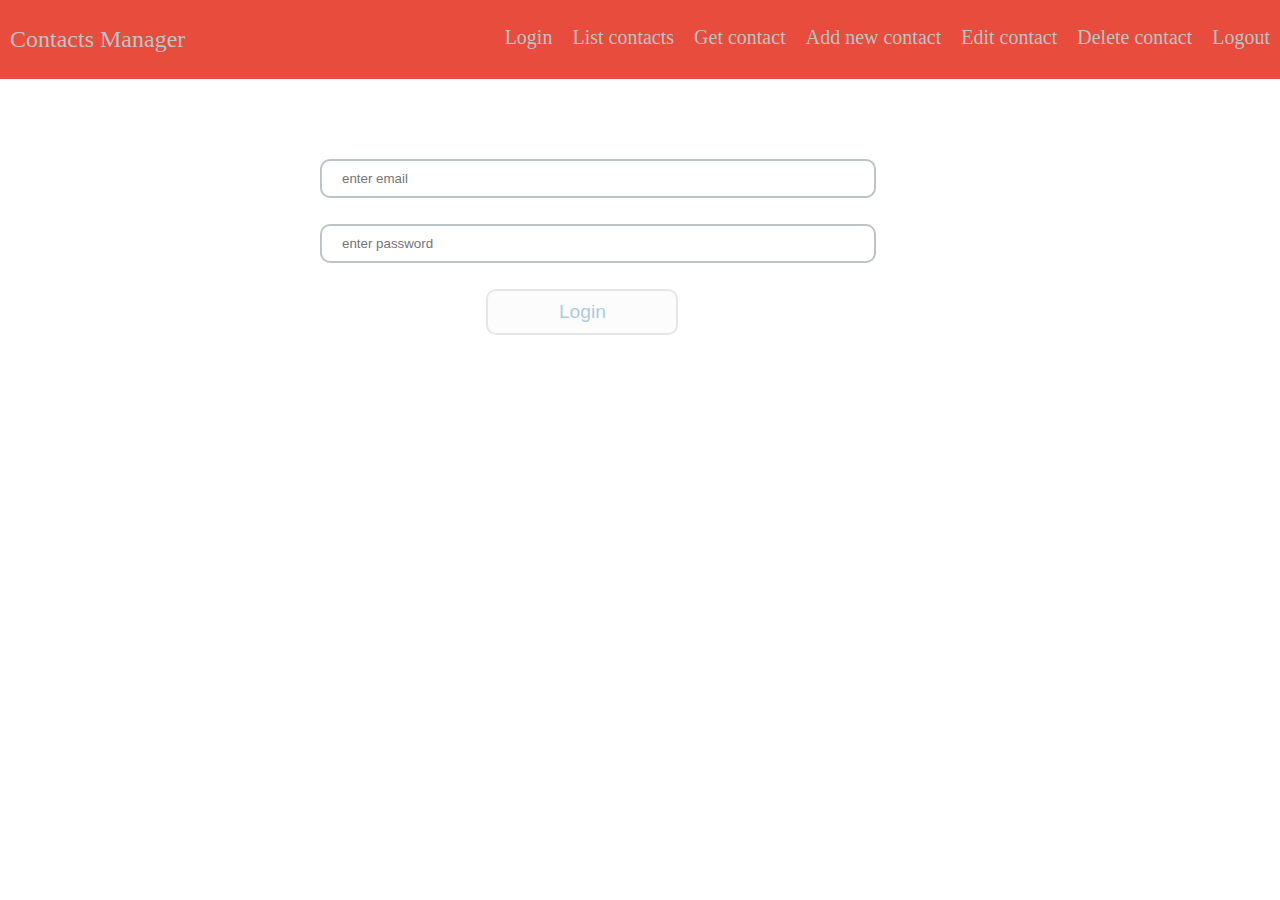
<file: index.html>
<!DOCTYPE html>
<html lang="en" ng-app="contacts">
<head>
	<meta charset="utf-8" />
	<meta http-equiv="X-UA-Compatible" content="IE=edge" />
	<meta name="viewport" content="width=device-width, initial-scale=1" />
	<title>index</title>
	<link type="text/css" rel="stylesheet" href="css/style.css" />
	<script src="angularLibs/angular.min.js"></script>
	<script src="angularLibs/angular-route.min.js"></script>
	<script src="scripts/script.js"></script>
</head>
<body>

	<div ng-include="'header.html'"></div>

	<div ng-view></div>

</body>
</html>
</file>
<file: css/style.css>
body {
	margin: 0;
}

#navigation {
	background: #e74c3c;
    padding: 10px;
}

#navigation h1 {
	font-size: 24px;
    font-weight: normal;
    color: #bdc3c7;
    display: inline-block;
}

#navigation ul {
	float: right;
    list-style-type: none;
    padding: 0;
    margin: 6px 0;
    font-size: 20px;
}

#navigation li {
	float: left;
    margin-left: 20px;
    padding-top: 10px;
}

#navigation a {
	color: #bdc3c7;
	text-decoration: none;
}

#navigation a:hover {
	color: blue;
}

.login input {
	width: 40%;
    padding: 10px 20px;
    border-radius: 10px;
    border: 2px solid #bdc3c7;
    margin: 10px 0 0 25%;
}

.login {
	margin-top: 70px;
}

.login h2 {
    text-align: center;
    margin-left: -120px;
    color: #7f8c8d;
}

.login input[type="submit"] {
	width: 15%;
    padding: 10px 20px;
    border-radius: 10px;
    border: 2px solid #bdc3c7;
    margin: 10px 0 0 38%;
    color: #2980b9;
    font-size: 1.2em;
}

.login div {
    text-align: center;
    margin-left: -120px;
    color: #eb4924;
    font-size: 20px;
    margin-top: 30px;
}

table, td, th {
    border: 1px solid #e74c3c;
    text-align: left;
}

table {
    margin-top: 20px;
    margin-left: 10%;
    border-collapse: collapse;
    width: 80%;
}

th, td {
    padding: 15px;
    font-family: Arial;
}

tr:hover {
    background-color: #bdc3c7;
}

#id_number {
    margin-left: 10%;
    margin-top: 25px;
    color: #eb4924;
}

#getContact input {
    width: 23%;
    padding: 10px 20px;
    border-radius: 10px;
    border: 2px solid #bdc3c7;
    margin: 10px 0 0 30px;
}

#getContact input[type="submit"] {
    width: 10%;
    padding: 5px 10px;
    border-radius: 10px;
    border: 2px solid #bdc3c7;
    margin: 10px 0 0 20px;
    color: #2980b9;
    font-size: 1em;
}

#myContact {
    margin-left: 30px;
    width: 20%;
    border: none;
    text-align: left;
}

#myContact tr:hover {
    background-color: white;
}

#myContact tr {
    border: none;
    font-family: times;
    padding: 8px;
    text-align: left;
}

#myContact td {
    border: none;
    font-family: times;
    padding: 8px;
    text-align: left;
}

input[disabled="disabled"] {
    opacity: 0.4;
}

#editForm {
    margin-top: 30px;
    margin-bottom: 20px;
}

#editForm input {
    width: 15%;
    padding: 10px 20px;
    border-radius: 10px;
    border: 2px solid #bdc3c7;
    margin: 10px 0 0 30px;
}

#editForm input[type="submit"] {
    width: 10%;
    padding: 5px 10px;
    border-radius: 10px;
    border: 2px solid #bdc3c7;
    margin: 10px 0 0 20px;
    color: #2980b9;
    font-size: 1em;
}

#ili {
    padding: 20px;
    text-align: center;
}

#editsuccess {
    text-align: center;
    margin-left: -120px;
    color: #eb4924;
    font-size: 20px;
    margin-top: 30px;
}

button {
    width: 10%;
    padding: 10px 20px;
    border-radius: 10px;
    border: 2px solid #bdc3c7;
    margin: 30px 0 0 55px;
    color: #2980b9;
}

#hidden {
    margin-top: 30px;
    margin-left: 25px;
}

#hidden input {
    width: 10%;
    padding: 10px 20px;
    border-radius: 10px;
    border: 2px solid #bdc3c7;
    margin: 0 0 0 30px;
}

#hidden select {
    width: 15%;
}
</file>
